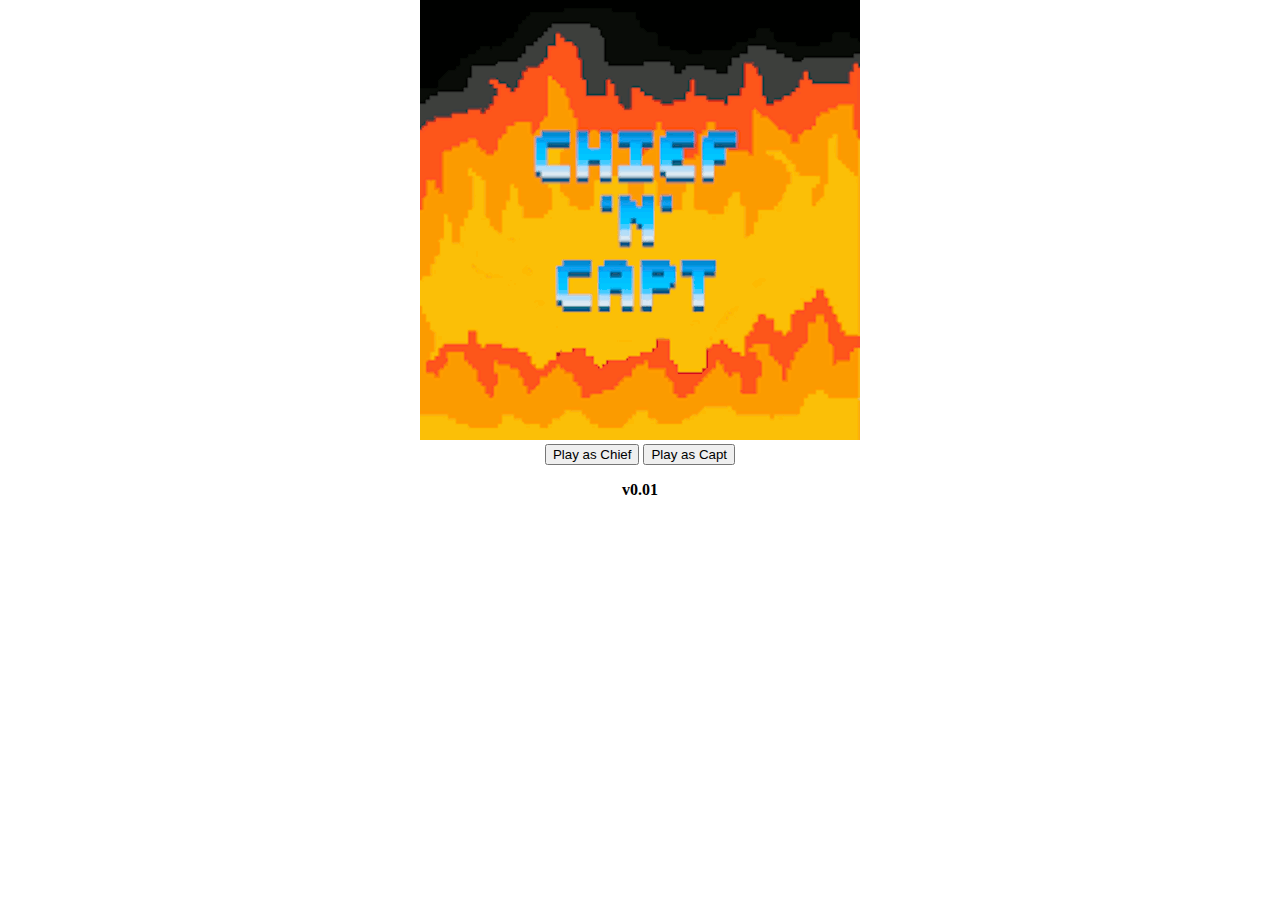
<file: index.html>
<!doctype html>
<html>
<head>
    <meta charset="utf-8">
    <meta name="viewport" content="width=device-width, initial-scale=1.0,maximum-scale=1.0, user-scalable=no">
    <title >Chief 'n' Capt</title>
    <link rel="stylesheet" href="index.css">
    <link href='https://fonts.googleapis.com/css?family=Press Start 2P' rel='stylesheet'>
    <script src="index.js"></script>
</head>

<body>
    <div class="center">
      <div class="banner">
      <img src="assets/banner.gif" alt="Places!!!" class="center">
      </div>
      <div class="buttons">
        <button type="button" onclick='window.open("chief.html","_self")'>Play as Chief</button>
        <button type="button" onclick='window.open("capt.html","_self")'>Play as Capt</button>
          <script>
            function link() {
             window.open("chief.html","_self")
            }
          </script>
        </div>
        <p><b>v0.01</b></p>
      </div>
</body>
</html>
</file>
<file: index.css>
/* Copyright 2013 The Chromium Authors. All rights reserved.
 * Use of this source code is governed by a BSD-style license that can be
 * found in the LICENSE file. */

html, body {
  padding: 0;
  margin: 0;
  width: 100%;
  height: 100%;
}

.center {margin:0 auto; text-align:center;}

.icon {
  -webkit-user-select: none;
  user-select: none;
  display: inline-block;
}

.icon-offline {
  content: -webkit-image-set( url(assets/default_100_percent/100-error-offline.png) 1x, url(assets/default_200_percent/200-error-offline.png) 2x);
  position: relative;
}

.hidden {
  display: none;
}


/* Offline page */

.offline .interstitial-wrapper {
  color: #2b2b2b;
  font-size: 1em;
  line-height: 1.55;
  margin: 0 auto;
  max-width: 600px;
  padding-top: 100px;
  width: 100%;
}

.offline .runner-container {
  height: 150px;
  max-width: 600px;
  overflow: hidden;
  position: absolute;
  top: 35px;
  width: 44px;
}

.offline .runner-canvas {
  height: 150px;
  max-width: 600px;
  opacity: 1;
  overflow: hidden;
  position: absolute;
  top: 0;
  z-index: 2;
}

.offline .controller {
  background: rgba(247, 247, 247, .1);
  height: 100vh;
  left: 0;
  position: absolute;
  top: 0;
  width: 100vw;
  z-index: 1;
}

#offline-resources {
  display: none;
}

@media (max-width: 420px) {
  .suggested-left > #control-buttons, .suggested-right > #control-buttons {
    float: none;
  }
  .snackbar {
    left: 0;
    bottom: 0;
    width: 100%;
    border-radius: 0;
  }
}

@media (max-height: 350px) {
  h1 {
    margin: 0 0 15px;
  }
  .icon-offline {
    margin: 0 0 10px;
  }
  .interstitial-wrapper {
    margin-top: 5%;
  }
  .nav-wrapper {
    margin-top: 30px;
  }
}

@media (min-width: 600px) and (max-width: 736px) and (orientation: landscape) {
  .offline .interstitial-wrapper {
    margin-left: 0;
    margin-right: 0;
  }
}

@media (min-width: 420px) and (max-width: 736px) and (min-height: 240px) and (max-height: 420px) and (orientation:landscape) {
  .interstitial-wrapper {
    margin-bottom: 100px;
  }
}

@media (min-height: 240px) and (orientation: landscape) {
  .offline .interstitial-wrapper {
    margin-bottom: 90px;
  }
  .icon-offline {
    margin-bottom: 20px;
  }
}

@media (max-height: 320px) and (orientation: landscape) {
  .icon-offline {
    margin-bottom: 0;
  }
  .offline .runner-container {
    top: 10px;
  }
}

@media (max-width: 240px) {
  .interstitial-wrapper {
    overflow: inherit;
    padding: 0 8px;
  }
}

.arcade-mode,
.arcade-mode .runner-container,
.arcade-mode .runner-canvas {
  image-rendering: pixelated;
  max-width: 100%;
  overflow: hidden;
}

.arcade-mode #buttons,
.arcade-mode #main-content {
  opacity: 0;
  overflow: hidden;
}

.arcade-mode .interstitial-wrapper {
  height: 100vh;
  max-width: 100%;
  overflow: hidden;
}

.arcade-mode .runner-container {
  left: 0;
  margin: auto;
  right: 0;
  transform-origin: top center;
  transition: transform 250ms cubic-bezier(0.4, 0, 1, 1) 400ms;
  z-index: 2;
}
</file>
